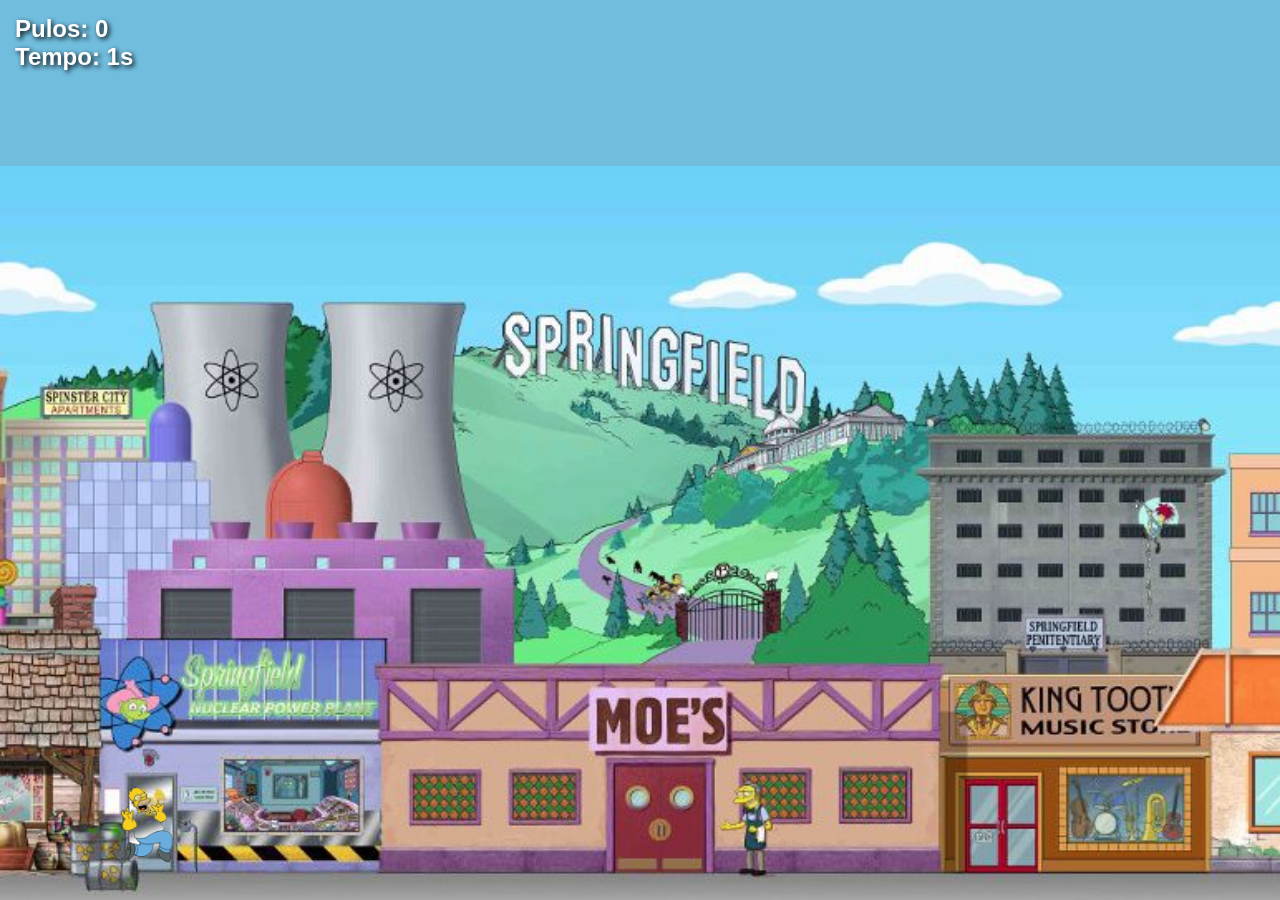
<file: index.html>
<!DOCTYPE html>
<html lang="pt-BR">

<head>
    <meta charset="UTF-8">
    <meta name="viewport" content="width=device-width, initial-scale=1.0">
    <title>Donuts City</title>

    <link rel="stylesheet" href="estilo.css">
</head>

<body>

    <div class="info">
        <h2>Pulos: <span id="pulos">0</span></h2>
        <h2>Tempo: <span id="tempo">0</span>s</h2>
    </div>

    <main class="game">

        <img src="city.jpg" class="city">

        <img src="Donuts.png" class="Donuts">

        <img src="Homer.gif" class="Homer">

    </main>

    <div class="game-over">

        <div class="painel">

            <h1>GAME OVER</h1>

            <button class="reiniciar">
                REINICIAR
            </button>

        </div>

    </div>

    <script src="script.js"></script>

</body>

</html>
</file>
<file: estilo.css>
*{
    margin:0;
    padding:0;
    box-sizing:border-box;
}

body{
    overflow:hidden;
    background:#71bdde;
    font-family:Arial, Helvetica, sans-serif;
}

.game{
    position:relative;
    width:100%;
    height:100vh;
    overflow:hidden;
}

.city{
    position:absolute;
    bottom:0;
    left:0;

    width:100%;
    height:auto;

    object-fit:contain;
}

.Homer{
    width:200px;
    position:absolute;
    bottom:20px;
    left:60px;
}

.Donuts{
    width:60px;
    position:absolute;
    bottom:20px;
    right:-80px;

    animation:donut 2s infinite linear;
}

.info{
    position:absolute;
    top:15px;
    left:15px;
    z-index:10;

    color:#fff;
    text-shadow:2px 2px 5px black;
}

.game-over{

    visibility:hidden;

    position:fixed;

    inset:0;

    display:flex;
    justify-content:center;
    align-items:center;

    background:rgba(0,0,0,.7);
}

.painel{

    background:white;

    padding:30px;

    border-radius:10px;

    text-align:center;
}

.reiniciar{

    margin-top:20px;

    width:180px;
    height:50px;

    border:none;
    border-radius:8px;

    cursor:pointer;

    font-size:18px;
}

.pulo{
    animation:pular .5s ease-out;
}

@keyframes donut{

    from{
        right:-80px;
    }

    to{
        right:100%;
    }

}

@keyframes pular{

    0%{
        bottom:20px;
    }

    40%{
        bottom:170px;
    }

    50%{
        bottom:170px;
    }

    60%{
        bottom:170px;
    }

    100%{
        bottom:20px;
    }

}
</file>
